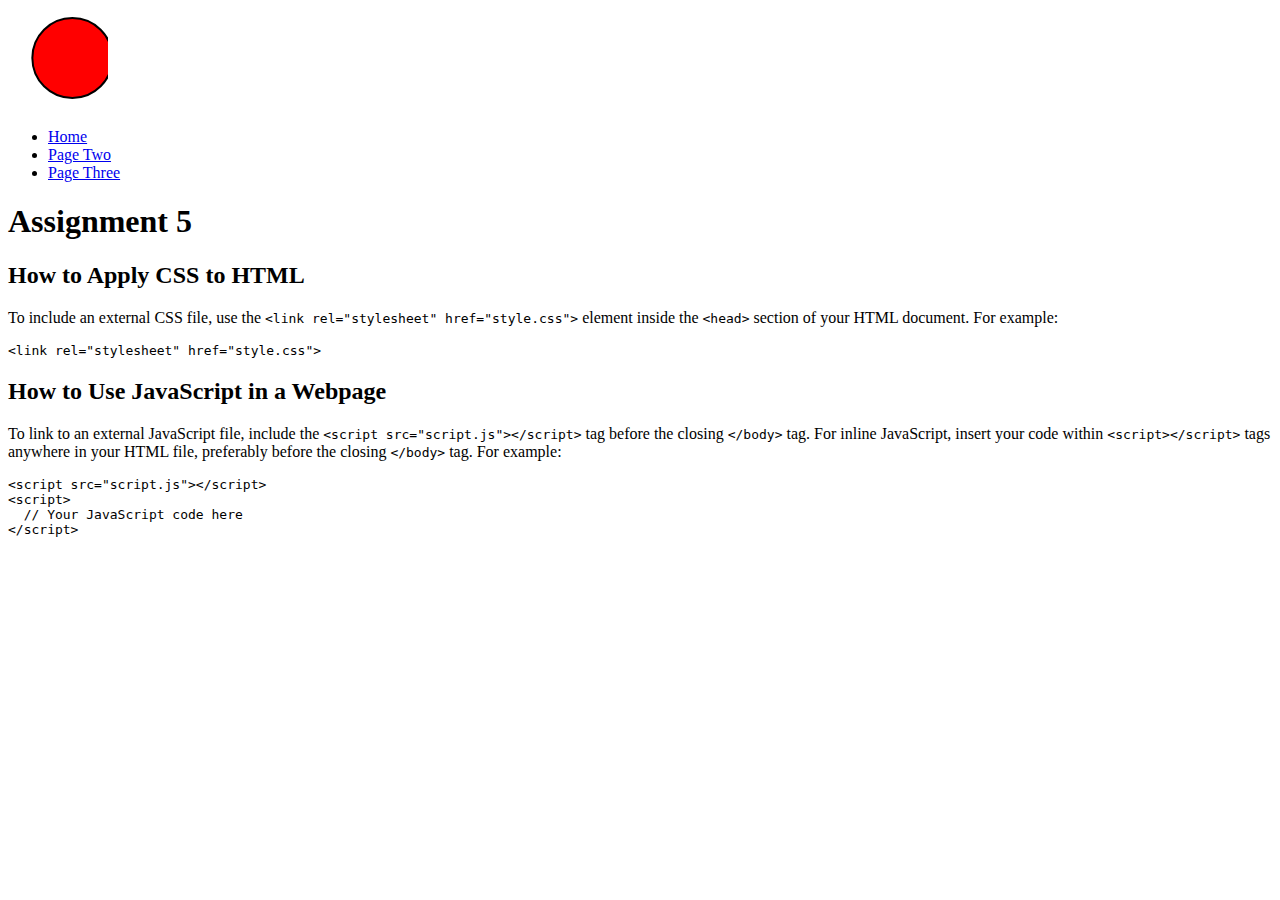
<file: index.html>
<!DOCTYPE html>
<html lang="en">
<head>
    <meta charset="UTF-8">
    <meta name="viewport" content="width=device-width, initial-scale=1.0">
    <title>Assignment 5</title>
    <link rel="icon" href="/resources/icon.svg" type="image/svg+xml">
    <link rel="stylesheet" href="style.css">

    <!-- Include your CSS file here if you have any -->
</head>
<body>
    <!-- SVG Banner -->
    <svg width="100" height="100">
  <circle cx="50" cy="50" r="40" stroke="black" stroke-width="2" fill="red">
    <animate attributeType="XML" attributeName="cx" from="50" to="150" dur="5s" repeatCount="indefinite"/>
  </circle>
</svg>


    <!-- Navigation Menu -->
    <nav class="menu">
        <ul>
            <li><a href="./index.html">Home</a></li>
            <li><a href="./views/two.html">Page Two</a></li>
            <li><a href="./views/three.html">Page Three</a></li>
        </ul>
    </nav>

    <!-- Content -->
    <h1>Assignment 5</h1>
    <h2 class="css-question">How to Apply CSS to HTML</h2>
    <p class="css-question">
        To include an external CSS file, use the <code>&lt;link rel="stylesheet" href="style.css"&gt;</code> element inside the <code>&lt;head&gt;</code> section of your HTML document. For example:
        <pre>&lt;link rel="stylesheet" href="style.css"&gt;</pre>
    </p>

    <h2 class="js-question">How to Use JavaScript in a Webpage</h2>
    <p class="js-question">
        To link to an external JavaScript file, include the <code>&lt;script src="script.js"&gt;&lt;/script&gt;</code> tag before the closing <code>&lt;/body&gt;</code> tag. For inline JavaScript, insert your code within <code>&lt;script&gt;&lt;/script&gt;</code> tags anywhere in your HTML file, preferably before the closing <code>&lt;/body&gt;</code> tag. For example:
        <pre>
&lt;script src="script.js"&gt;&lt;/script&gt;
&lt;script&gt;
  // Your JavaScript code here
&lt;/script&gt;
        </pre>
    </p>
    <script src="script.js"></script>

</body>
</html>
</file>
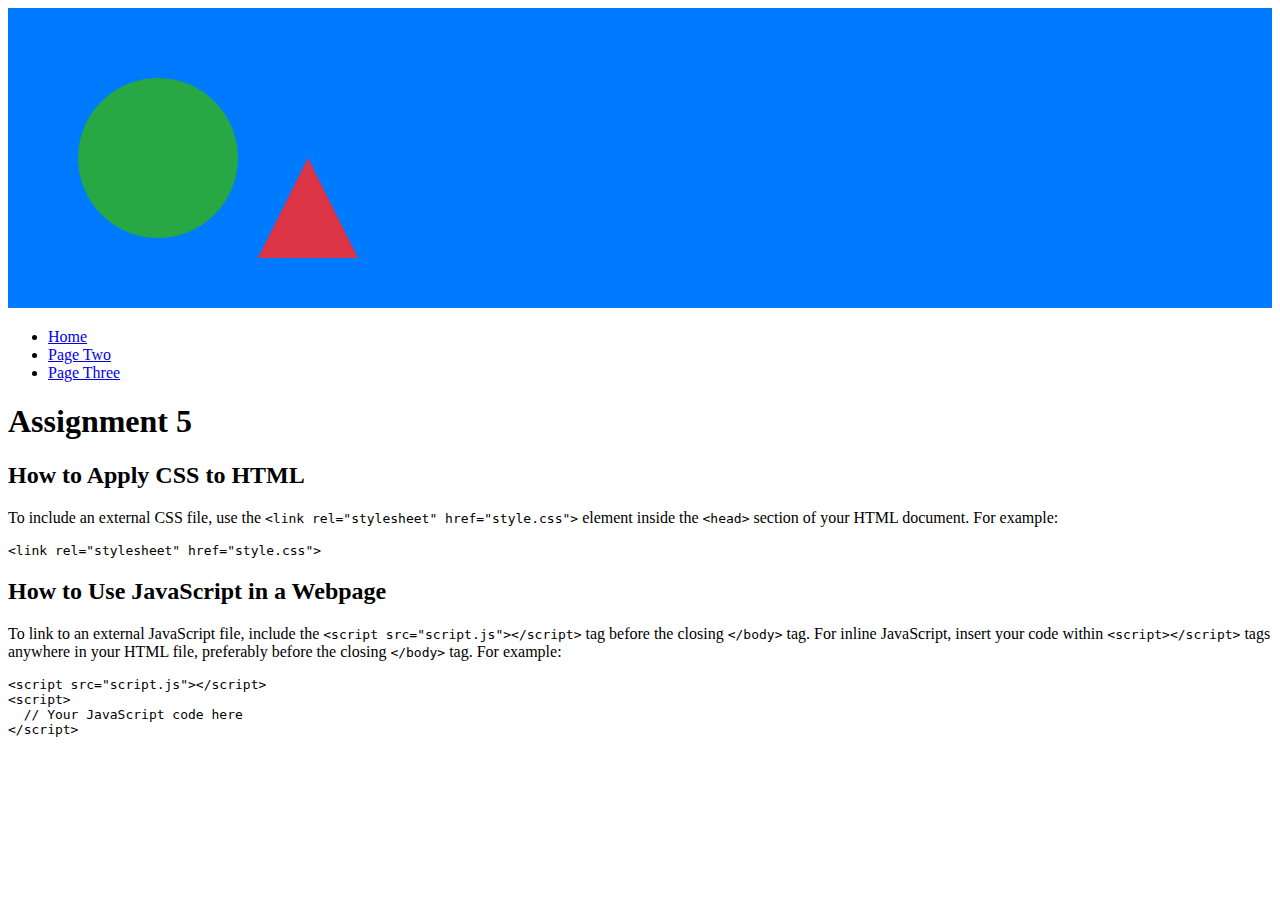
<file: views/index.html>
<!DOCTYPE html>
<html lang="en">
<head>
    <meta charset="UTF-8">
    <meta name="viewport" content="width=device-width, initial-scale=1.0">
    <title>Assignment 5</title>
    <link rel="icon" href="./resources/icon.svg" type="image/svg+xml">
    <!-- Include your CSS file here if you have any -->
</head>
<body>
    <!-- SVG Banner -->
    <svg width="100%" height="300">
        <rect width="100%" height="300" fill="#007bff"></rect> <!-- Change colors as needed -->
        <circle cx="150" cy="150" r="80" fill="#28a745"></circle> <!-- Change colors as needed -->
        <polygon points="300,150 350,250 250,250" fill="#dc3545"></polygon> <!-- Change colors as needed -->
        <!-- Add more SVG elements or attributes as per your design -->
    </svg>

    <!-- Navigation Menu -->
    <nav class="menu">
        <ul>
            <li><a href="index.html">Home</a></li>
            <li><a href="two.html">Page Two</a></li>
            <li><a href="three.html">Page Three</a></li>
        </ul>
    </nav>

    <!-- Content -->
    <h1>Assignment 5</h1>
    <h2 class="css-question">How to Apply CSS to HTML</h2>
    <p class="css-question">
        To include an external CSS file, use the <code>&lt;link rel="stylesheet" href="style.css"&gt;</code> element inside the <code>&lt;head&gt;</code> section of your HTML document. For example:
        <pre>&lt;link rel="stylesheet" href="style.css"&gt;</pre>
    </p>

    <h2 class="js-question">How to Use JavaScript in a Webpage</h2>
    <p class="js-question">
        To link to an external JavaScript file, include the <code>&lt;script src="script.js"&gt;&lt;/script&gt;</code> tag before the closing <code>&lt;/body&gt;</code> tag. For inline JavaScript, insert your code within <code>&lt;script&gt;&lt;/script&gt;</code> tags anywhere in your HTML file, preferably before the closing <code>&lt;/body&gt;</code> tag. For example:
        <pre>
&lt;script src="script.js"&gt;&lt;/script&gt;
&lt;script&gt;
  // Your JavaScript code here
&lt;/script&gt;
        </pre>
    </p>
</body>
</html>
</file>
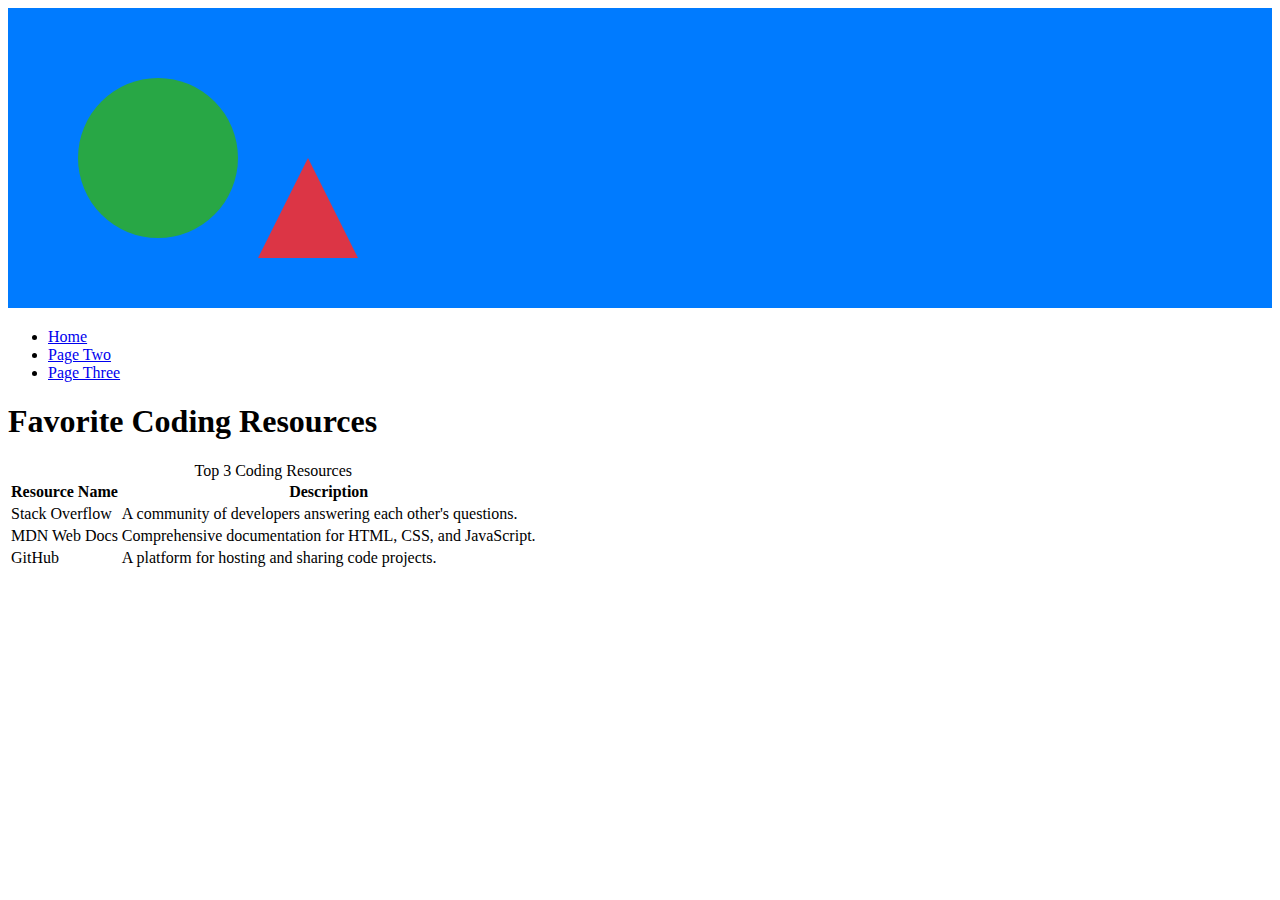
<file: views/two.html>
<!DOCTYPE html>
<html lang="en">
<head>
    <meta charset="UTF-8">
    <meta name="viewport" content="width=device-width, initial-scale=1.0">
    <title>Favorite Coding Resources</title>
    <link rel="icon" href="./resources/icon.svg" type="image/svg+xml">
    <!-- Include your CSS file here if you have any -->
</head>
<body>
    <!-- SVG Banner -->
    <svg width="100%" height="300">
        <rect width="100%" height="300" fill="#007bff"></rect> <!-- Change colors as needed -->
        <circle cx="150" cy="150" r="80" fill="#28a745"></circle> <!-- Change colors as needed -->
        <polygon points="300,150 350,250 250,250" fill="#dc3545"></polygon> <!-- Change colors as needed -->
        <!-- Add more SVG elements or attributes as per your design -->
    </svg>

    <!-- Navigation Menu -->
    <nav class="menu">
        <ul>
            <li><a href="./index.html">Home</a></li>
            <li><a href="two.html">Page Two</a></li>
            <li><a href="three.html">Page Three</a></li>
        </ul>
    </nav>

    <!-- Content -->
    <h1>Favorite Coding Resources</h1>
    
    <!-- Table of Favorite Coding Resources -->
    <table>
        <caption>Top 3 Coding Resources</caption>
        <thead>
            <tr>
                <th>Resource Name</th>
                <th>Description</th>
            </tr>
        </thead>
        <tbody>
            <tr>
                <td>Stack Overflow</td>
                <td>A community of developers answering each other's questions.</td>
            </tr>
            <tr>
                <td>MDN Web Docs</td>
                <td>Comprehensive documentation for HTML, CSS, and JavaScript.</td>
            </tr>
            <tr>
                <td>GitHub</td>
                <td>A platform for hosting and sharing code projects.</td>
            </tr>
        </tbody>
    </table>
</body>
</html>
</file>
<file: style.css>
@keyframes rotate-animation {
    from {
        transform: rotate(0deg) translate(-50%, -50%);
        transform-origin: 150px 150px;
    }
    to {
        transform: rotate(360deg) translate(-50%, -50%);
        transform-origin: 150px 150px;
    }
}

circle {
    animation: rotate-animation 10s linear infinite;
}
</file>
